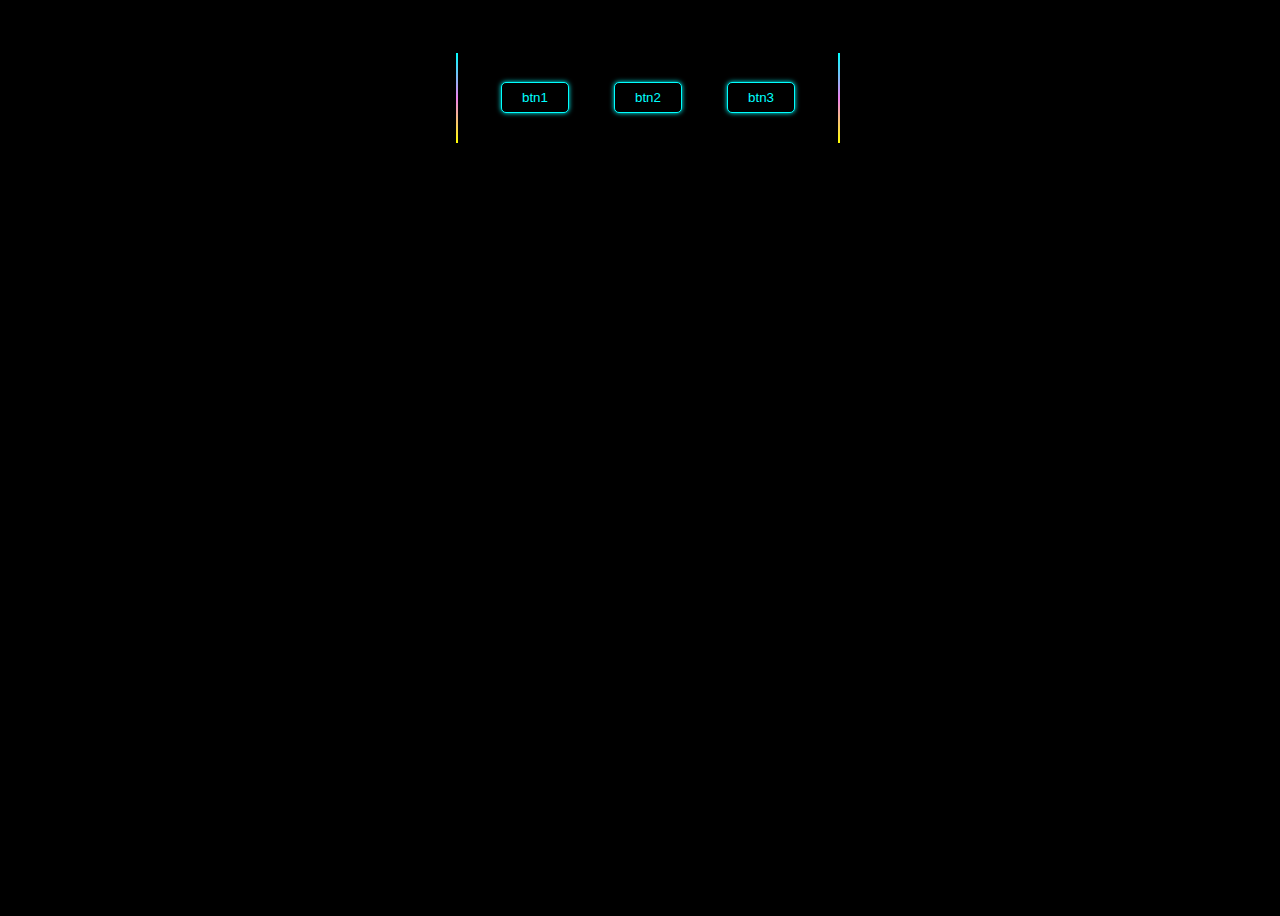
<file: index.html>
<!DOCTYPE html>
<html lang="en">
<head>
    <meta charset="UTF-8">
    <meta name="viewport" content="width=device-width, initial-scale=1.0">
    <link rel="stylesheet" href="i.css">
    <title>Document</title>
</head>
<body>
    <div class="container">
        <div class="con">
            <button class="btn">btn1</button>
            <button class="btn">btn2</button>
            <button class="btn">btn3</button>
        </div>
    </div>
  
</body>
<script src="i.js"></script>
</html>
</file>
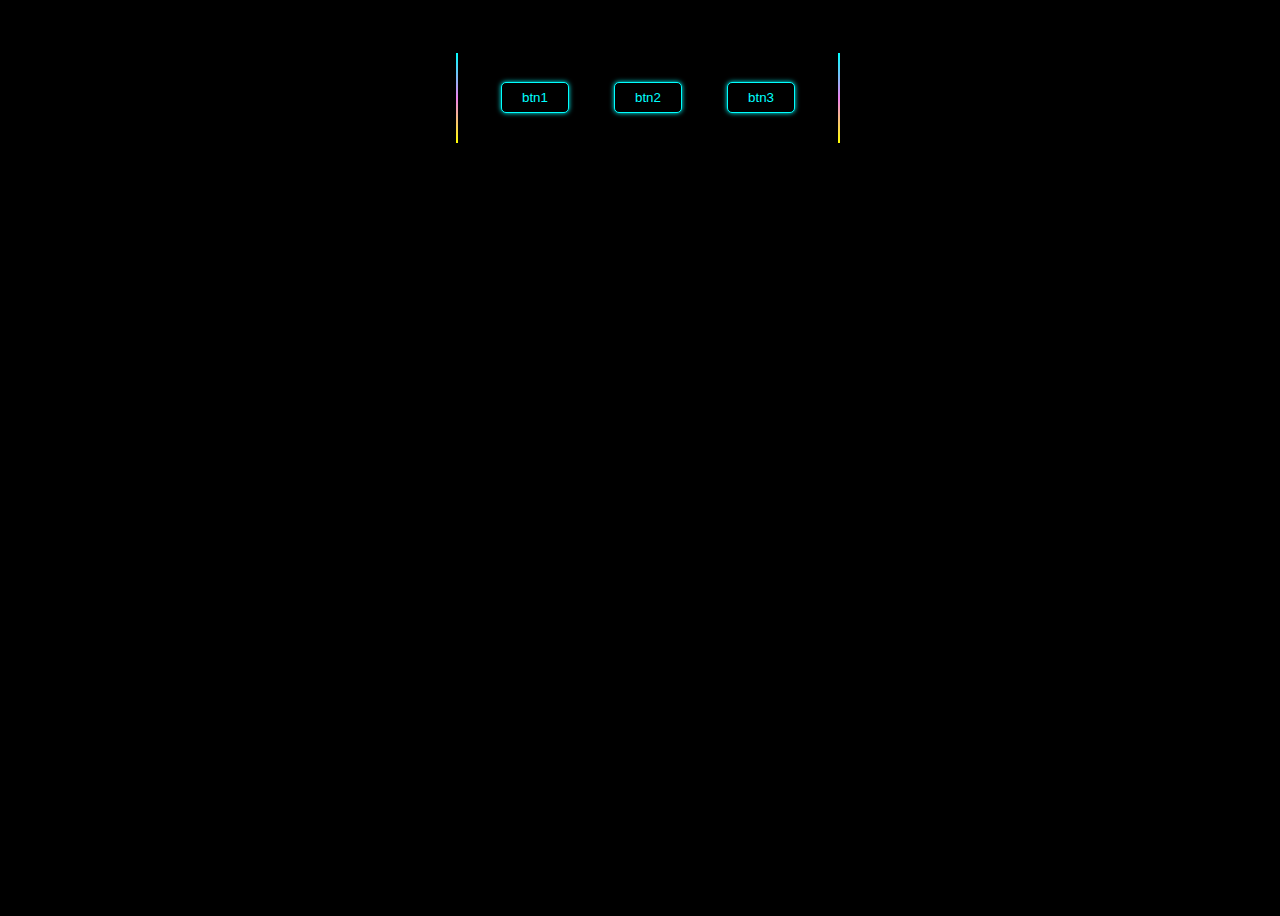
<file: i.html>
<!DOCTYPE html>
<html lang="en">
<head>
    <meta charset="UTF-8">
    <meta name="viewport" content="width=device-width, initial-scale=1.0">
    <link rel="stylesheet" href="i.css">
    <title>Document</title>
</head>
<body>
    <div class="container">
        <div class="con">
            <button class="btn">btn1</button>
            <button class="btn">btn2</button>
            <button class="btn">btn3</button>
        </div>
    </div>
  
</body>
<script src="i.js"></script>
</html>
</file>
<file: i.css>
body{
    align-items: start;
    justify-content: center;
    display: flex;
    width: 100vw;
    height: 100vh;
    background-color: #000;
}

.con{
    height: 98%;
    width: 99%;
    background-color: rgb(0, 0, 0);
    display: flex;
    align-items: center;
    justify-content: space-evenly;
    z-index: 2;
}

.btn{
    padding: 7px 20px;
    margin: 0 2px;
    border: 1px solid aqua;
    outline: 0;
    background-color: #000;
    color: rgb(0, 255, 255);
    border-radius: 5px;
    transition: 150ms all;
    box-shadow: 0 0 5px rgba(0, 255, 255);
    position: relative;
   
}

.container{
    width: 30%;
    height: 20%;
    position: relative;
    overflow: hidden;
    display: flex;
    align-items: center;
    justify-content: center;
 
}

.container::after{
    content: "";
    position: absolute;
    width:150%;
    height: 50%;
    background-image: linear-gradient(aqua, violet, yellow);    
    animation: ikot 3s linear infinite;
    z-index: 1;
}

@keyframes ikot {
    100%{
        transform: rotate(180deg);
    }
}

.btn:hover{
    transform: scale(110%);
}
</file>
